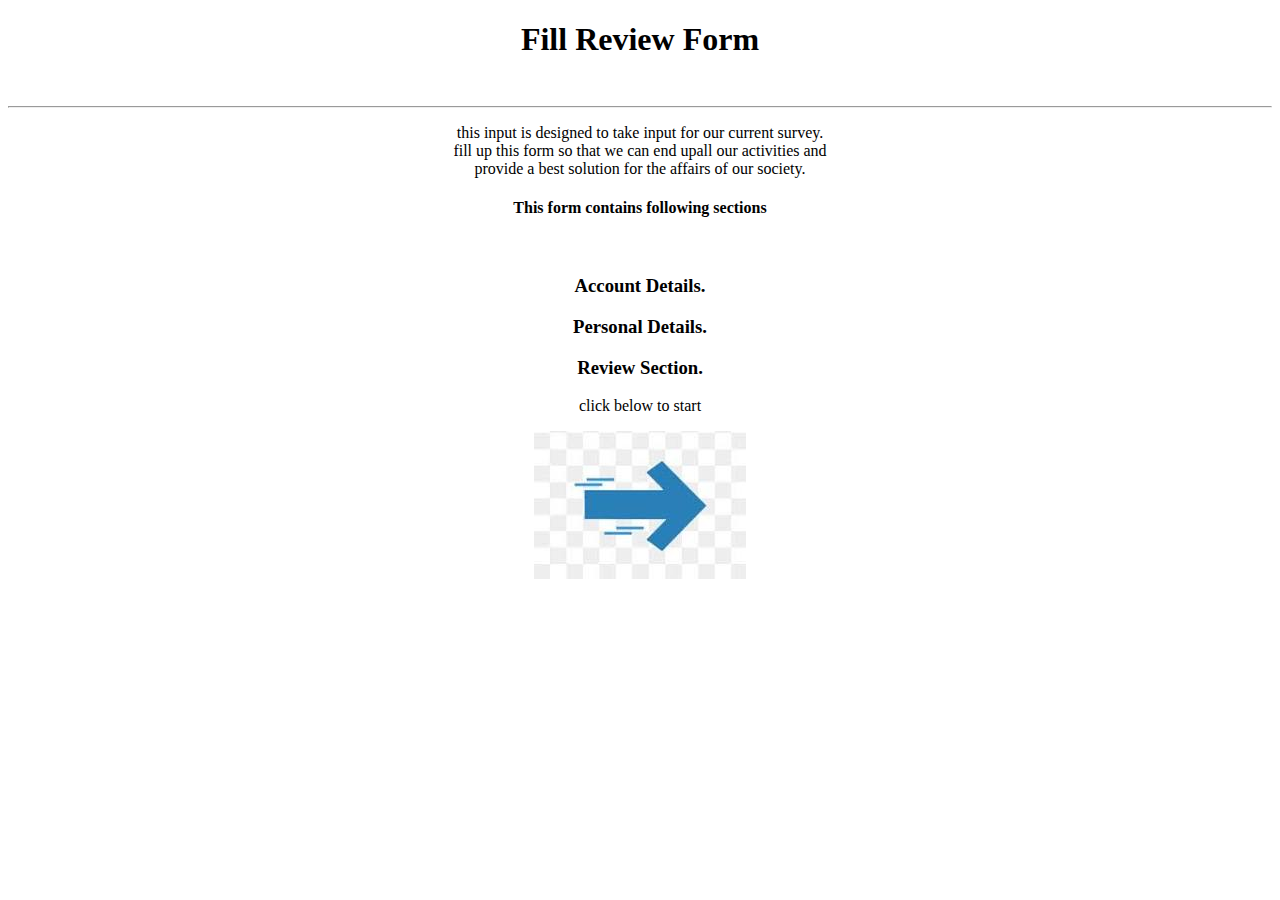
<file: forms/index.html>
<!DOCTYPE html>
<html lang="en">

<head>
    <meta charset="UTF-8">
    <meta name="viewport" content="width=device-width, initial-scale=1.0">
    <title>FORMS</title>
    <link rel="stylesheet" href="style.css">
</head>

<body>
    <div class="container">
        <h1 class="heading">Fill Review Form</h1>
        <br>
        <hr>
        <p>
            this input is designed to take input for our current survey. <br>
            fill up this form so that we can end upall our activities and <br>
            provide a best solution for the affairs of our society.
        </p>
        <h4>This form contains following sections</h4>
        <br>
        <h3>Account Details.</h3>
        <h3>Personal Details.</h3>
        <h3>Review Section.</h3>

        <p>click below to start</p>

        <a href="account.html"><img src="download.jpg" alt="arrow image"></a>
    </div>
</body>

</html>
</file>
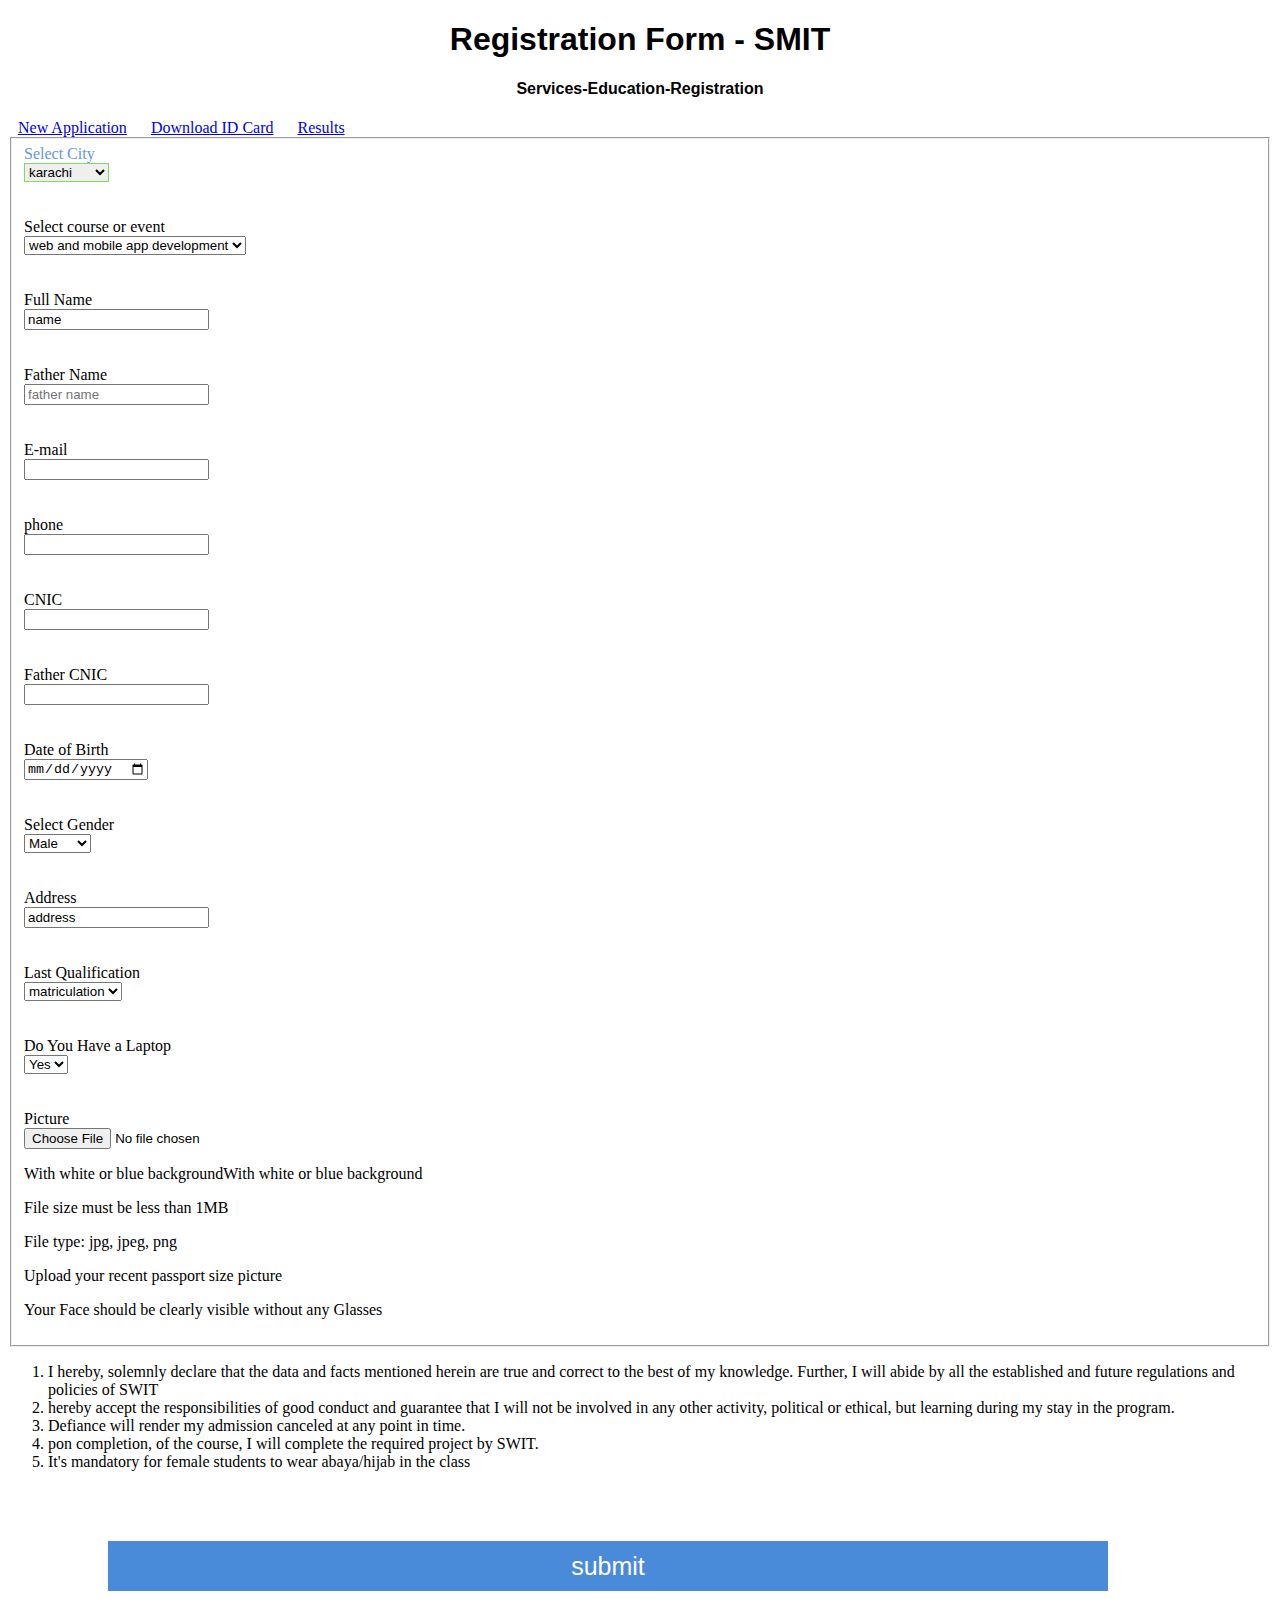
<file: saylani project/index.html>
<!DOCTYPE html>
<html lang="en">

<head>
    <meta charset="UTF-8">
    <meta name="viewport" content="width=device-width, initial-scale=1.0">
    <title>Document</title>
    <link rel="stylesheet" href="style.css">
</head>

<body>
    <div>
        <h1>Registration Form - SMIT</h1>
        <h4>Services-Education-Registration</h4>
    </div>

    <span class="no1"><a href="index.html">New Application</a></span>
    <span class="no2"><a href="./id_card.html">Download ID Card</a></span>
    <span class="no3"><a href="./results.html">Results</a></span>

    <form action="">
        <fieldset>
            <label for="city" style="color: cornflowerblue;" >Select City</label>
            <br>
            <select style="border: 1px solid rgb(127, 217, 99);" name="city" id="city">
                <option value="karachi">karachi</option>
                <option value="hyderabad">hyderabad</option>
                <option value="lahore">lahore</option>
                <option value="peshawar">peshawar</option>
            </select>
            <br><br><br>

            <label for="course">Select course or event</label>
            <br>
            <select name="course" id="course">
                <option value="web and mobile app development">web and mobile app development</option>
                <option value="artificial intelligence">artificial intelligence</option>
                <option value="flutter">flutter</option>
                <option value="web 3.0">web 3.0</option>
            </select>

            <br><br><br>

            <label for="name">Full Name</label>
            <br>
            <input type="text" id="name" value="name" placeholder="full name">

            <br><br><br>

            <label for="name">Father Name</label>
            <br>
            <input type="text" name="value" id="name" placeholder="father name">

            <br><br><br>

            <label for="email">E-mail</label>
            <br>
            <input type="email" id="email">


            <br><br><br>

            <label for="phone">phone</label>
            <br>
            <input type="number" name="phone" id="phone">

            <br><br><br>

            <label for="cnic">CNIC</label>
            <br>
            <input type="number" id="cnic" value="cnic">
            
            <br><br><br>

            <label for="CNIC">Father CNIC</label>
            <br>
            <input type="number" id="CNIC" value="cnic">

            <br><br><br>

            <label for="date">Date of Birth</label>
            <br>
            <input type="date" name="date" id="date">

            <br><br><br>

            <label for="gender">Select Gender</label>
            <br>
            <select name="gender" id="gender">
                <option value="male">Male</option>
                <option value="female">Female</option>
                <option value="others">Others</option>
            </select>

            <br><br><br>

            <label for="address">Address</label>
            <br>
            <input type="text" name="address" value="address" id="address">

            <br><br><br>

            <label for="qualification">Last Qualification</label>
            <br>
            <select name="qualification" id="qaulification">
                <option value="matric">matriculation</option>
                <option value="inter">Intermediate</option>
                <option value="graduation">Graduation</option>
                <option value="masters">masters</option>
            </select>


            <br><br><br>

            <label for="Laptop">Do You Have a Laptop</label>
            <br>
            <select name="Laptop" id="Laptop">
                <option value="yes">Yes</option>
                <option value="no">No</option>
            </select>


            <br><br><br>


            <label for="pic">Picture</label>
            <br>
            <input type="file" id="pic" name="pic" value="pic">
            <p>With white or blue backgroundWith white or blue background</p>
            <p>File size must be less than 1MB</p>
            <p>File type: jpg, jpeg, png</p>
            <p>Upload your recent passport size picture</p>
            <p>Your Face should be clearly visible without any Glasses</p>



        </fieldset>


<ol>
    <li>I hereby, solemnly declare that the data and facts mentioned herein are true and correct to the best of my knowledge. Further, I will abide by all the established and future regulations and policies of SWIT</li>
    <li> hereby accept the responsibilities of good conduct and guarantee that I will not be involved in any other activity, political or ethical, but learning during my stay in the program.</li>
    <li>Defiance will render my admission canceled at any point in time.</li>
    <li>pon completion, of the course, I will complete the required project by SWIT.</li>
    <li>It's mandatory for female students to wear abaya/hijab in the class</li>
</ol>
<br><br><br>

<button type="submit">submit</button>

    </form>
</body>

</html>
</file>
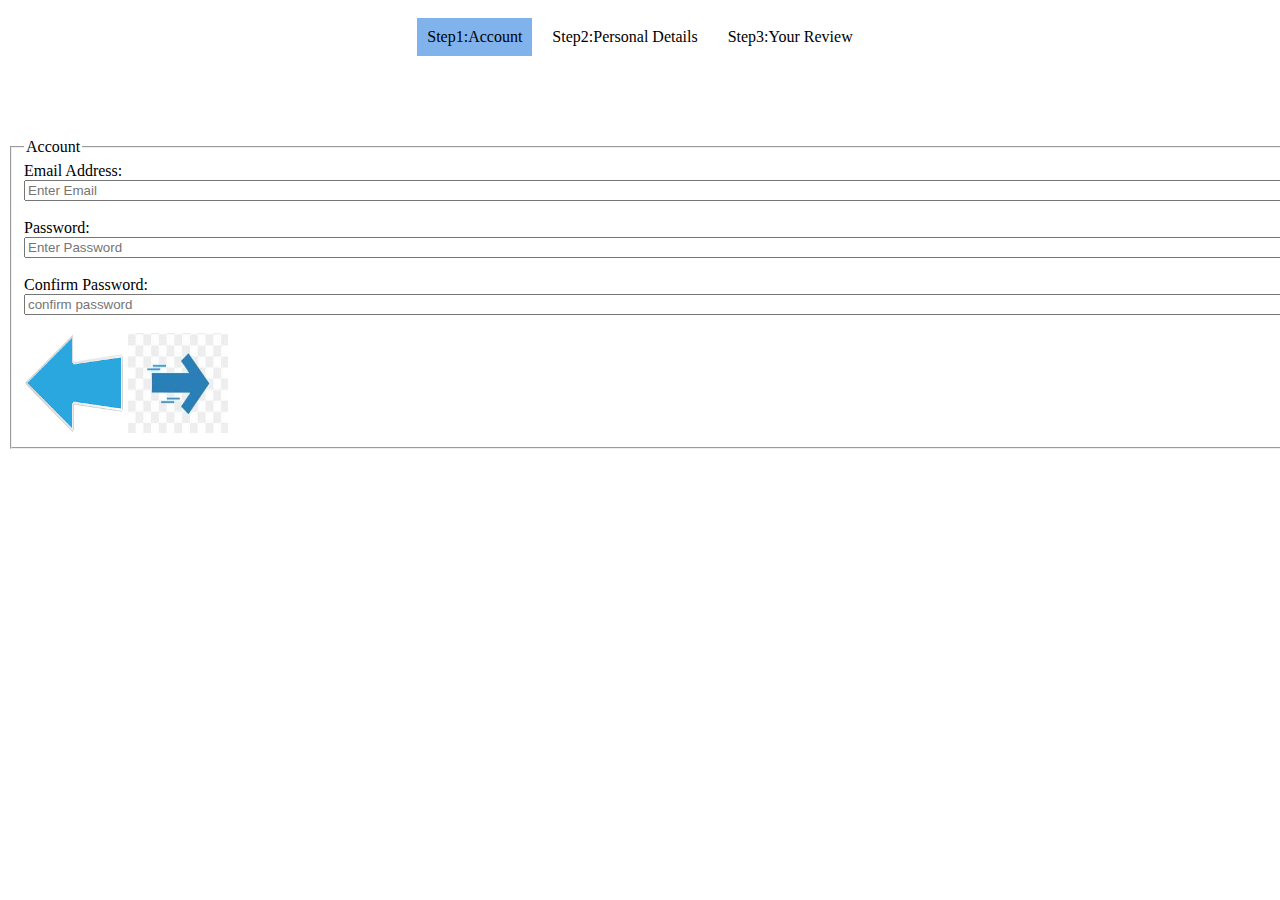
<file: forms/account.html>
<!DOCTYPE html>
<html lang="en">
<head>
    <meta charset="UTF-8">
    <meta name="viewport" content="width=device-width, initial-scale=1.0">
    <title>Account</title>
    <link rel="stylesheet" href="account.css">
</head>
<body>
    <table cellpadding="10" cellspacing="10">
        <tr >
            <td class="no1">Step1:Account</td>
            <td>Step2:Personal Details</td>
            <td>Step3:Your Review</td>
        </tr>
    </table>

    <br><br><br><br>
    <fieldset>
        <legend>Account</legend>
        <label for="email">Email Address:</label>
        <input type="email" name="email" id="email" placeholder="Enter Email" size="170">
        <br><br>
        <label for="password">Password:</label>
        <input type="password" name="password" id="password" placeholder="Enter Password" size="170">
        <br><br>
        <label for="confirm password">Confirm Password:</label>
        <input type="password" name="confirm password" id="confirm password" placeholder="confirm password" size="170">
        <br>
        <br>

        <a href="index.html"><img src="images.png" alt="" width="100" height="100"></a>
        <a href="personal.html"><img src="download.jpg" alt="" width="100" height="100"></a>
    </fieldset>













</body>
</html>
</file>
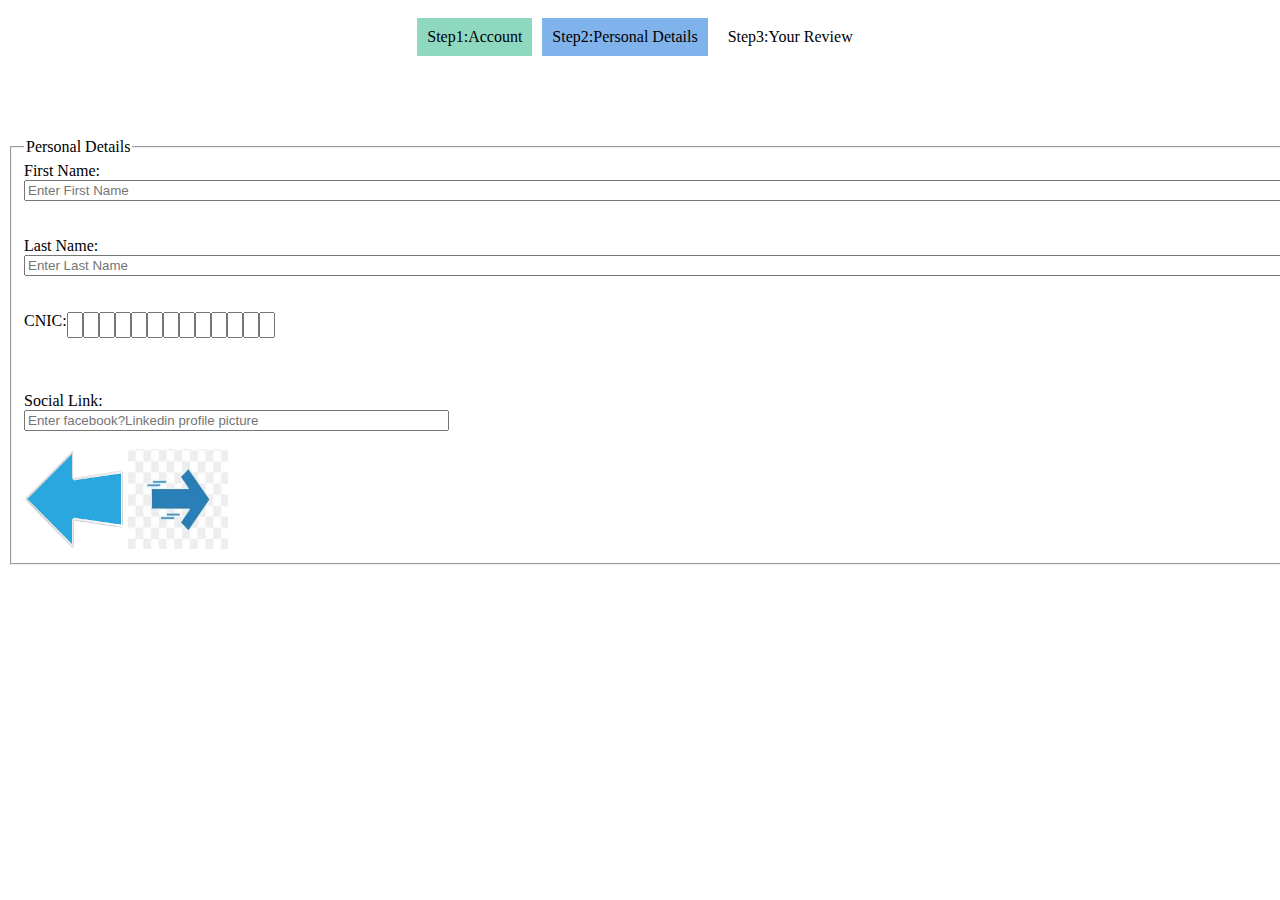
<file: forms/personal.html>
<!DOCTYPE html>
<html lang="en">

<head>
    <meta charset="UTF-8">
    <meta name="viewport" content="width=device-width, initial-scale=1.0">
    <title>Document</title>
    <link rel="stylesheet" href="personal.css">
</head>

<body>
    <table cellpadding="10" cellspacing="10">
        <tr>
            <td class="no1">Step1:Account</td>
            <td class="no2">Step2:Personal Details</td>
            <td>Step3:Your Review</td>
        </tr>
    </table>

    <br><br><br><br>

    <fieldset>
        <legend>Personal Details</legend>
        <label for="first name">First Name:</label>
        <input type="text" name="first name" id="first name" size="170" placeholder="Enter First Name">
        <br>
        <br>
        <br>
        <label for="last name">Last Name:</label>
        <input type="text" name="last name" id="last name" size="170" placeholder="Enter Last Name">
        <br>
        <br>
        <br>
        <div class="container">
            <label for="cnic">CNIC:</label>

            <input class="type" type="text" name="CNIC" id="cnic" maxlength="1">
            <input class="type" type="text" name="CNIC" id="cnic" maxlength="1">           
            <input class="type" type="text" name="CNIC" id="cnic" maxlength="1">
            <input class="type" type="text" name="CNIC" id="cnic" maxlength="1">
            <input class="type" type="text" name="CNIC" id="cnic" maxlength="1">
            <input class="type" type="text" name="CNIC" id="cnic" maxlength="1">
            <input class="type" type="text" name="CNIC" id="cnic" maxlength="1">
            <input class="type" type="text" name="CNIC" id="cnic" maxlength="1">
            <input class="type" type="text" name="CNIC" id="cnic" maxlength="1">
            <input class="type" type="text" name="CNIC" id="cnic" maxlength="1">
            <input class="type" type="text" name="CNIC" id="cnic" maxlength="1">
            <input class="type" type="text" name="CNIC" id="cnic" maxlength="1">
            <input class="type" type="text" name="CNIC" id="cnic" maxlength="1">
        </div>
        <br>
        <br>
        <br>
        
            <label for="social link">Social Link:</label>
            <br>
            <input type="url" name="" id="social link" size="50" placeholder="Enter facebook?Linkedin profile picture">
            

        
        <br><br>

        <a href="account.html"><img src="images.png" alt="" width="100" height="100"></a>
        <a href="review.html"><img src="download.jpg" alt="" width="100" height="100"></a>

    </fieldset>

</body>

</html>
</file>
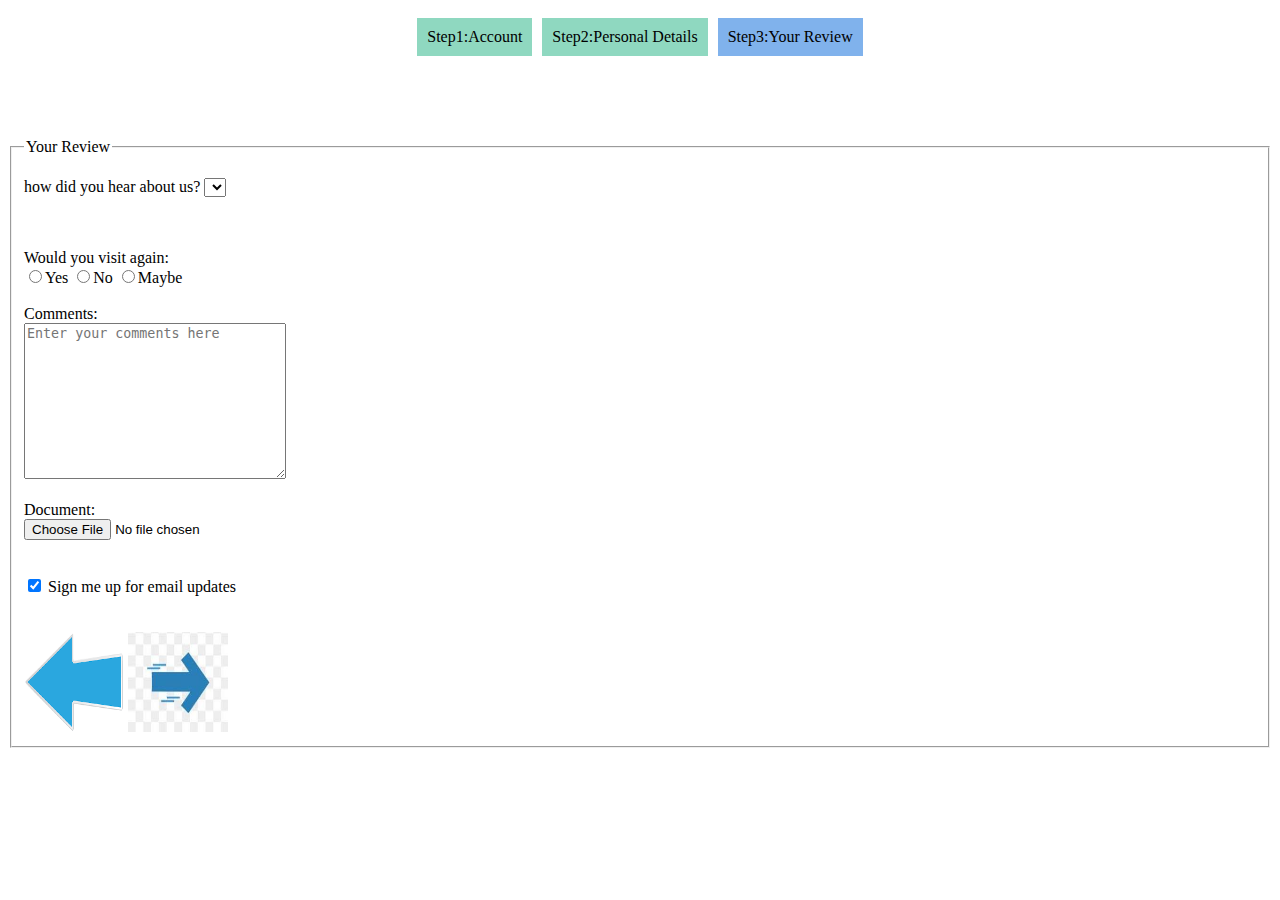
<file: forms/review.html>
<!DOCTYPE html>
<html lang="en">

<head>
    <meta charset="UTF-8">
    <meta name="viewport" content="width=device-width, initial-scale=1.0">
    <title>Account</title>
    <link rel="stylesheet" href="review.css">
</head>

<body>
    <table cellpadding="10" cellspacing="10">
        <tr>
            <td class="no1">Step1:Account</td>
            <td class="no2">Step2:Personal Details</td>
            <td class="no3">Step3:Your Review</td>
        </tr>
    </table>

    <br><br><br><br>

    <fieldset>
        <legend>Your Review</legend>
        <p>how did you hear about us? <select name="" id=""></select></p>
        <br><br>

        <label for="radio">Would you visit again:</label>
        <br>
        <input type="radio" name="visit" id="radio">Yes
        <input type="radio" name="visit" id="radio">No
        <input type="radio" name="visit" id="radio">Maybe

        <br><br>

        <label for="textarea">Comments:</label>
        <br>
        <textarea name="comments" id="textarea" cols="30" rows="10" placeholder="Enter your comments here"></textarea>
        <br><br>

        <label for="Document">Document:</label>
        <br>
        <input type="file" name="" id="">

        <br>
        <br>
        <br>

        <input type="checkbox" name="" id="sign" checked>
        <label for="sign">Sign me up for email updates</label>

        <br>
        <br>
        <br>
        
        <a href="personal.html"><img src="images.png" width="100px" height="100px" alt=""></a>  
        <a href=""><img src="download.jpg" width="100px" height="100px" alt=""></a>

    </fieldset>
    
</body>

</html>
</file>
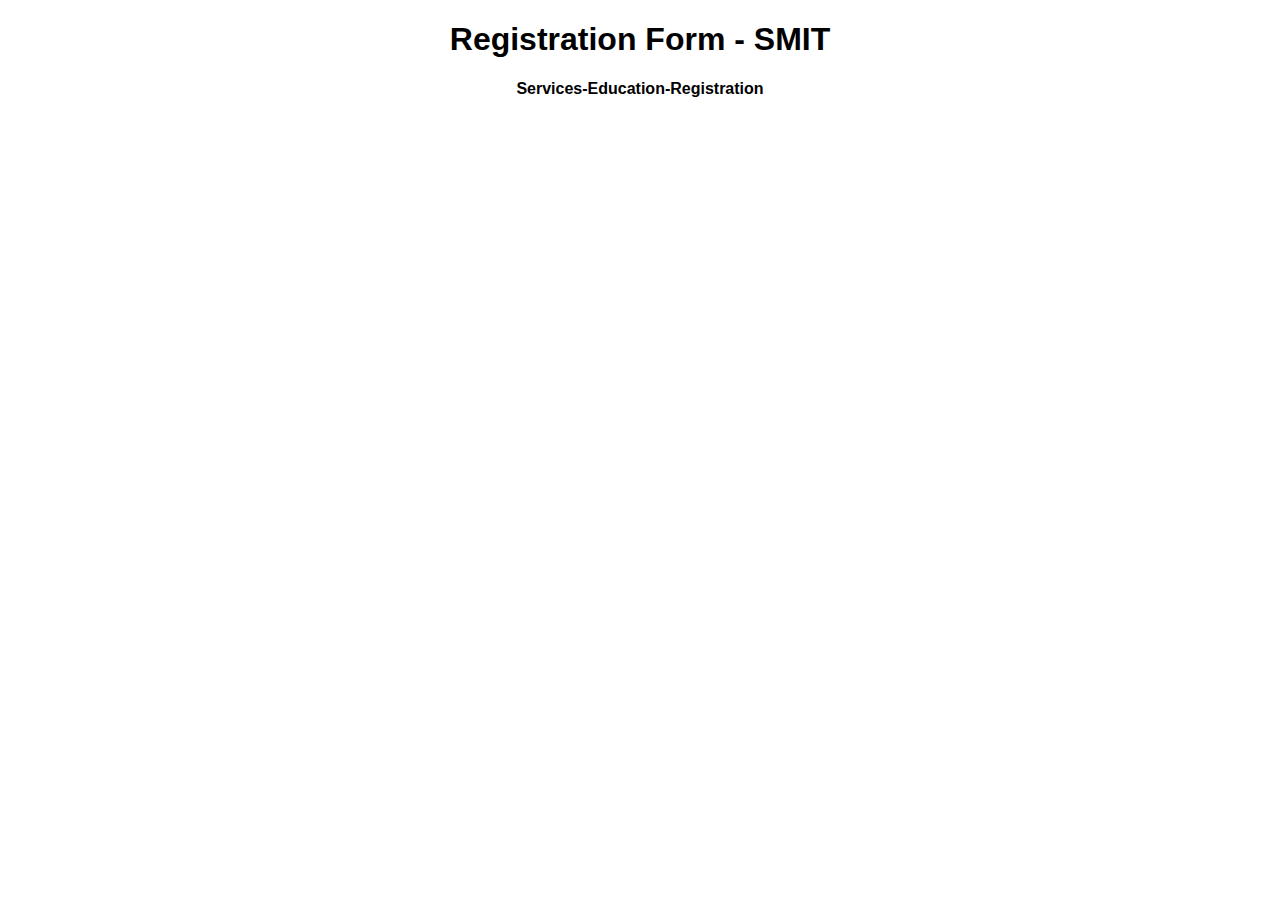
<file: saylani project/application.html>
<!DOCTYPE html>
<html lang="en">
<head>
    <meta charset="UTF-8">
    <meta name="viewport" content="width=device-width, initial-scale=1.0">
    <title>Document</title>
    <link rel="stylesheet" href="style.css">
</head>
<body>
    <div>
        <h1>Registration Form - SMIT</h1>
        <h4>Services-Education-Registration</h4>
    </div>
</body>
</html>
</file>
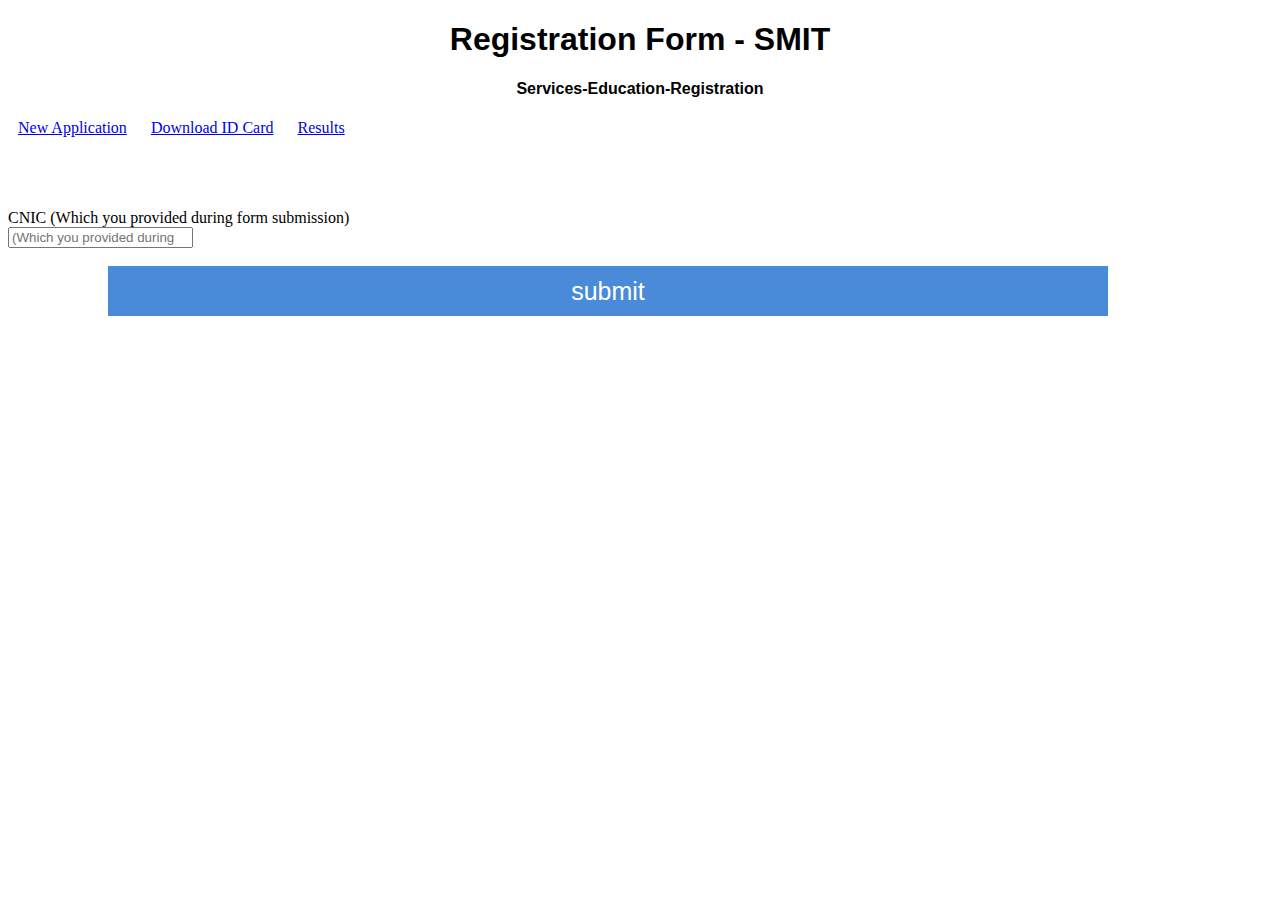
<file: saylani project/id_card.html>
<!DOCTYPE html>
<html lang="en">

<head>
    <meta charset="UTF-8">
    <meta name="viewport" content="width=device-width, initial-scale=1.0">
    <title>Document</title>
    <link rel="stylesheet" href="style.css">
</head>

<body>
    <div>
        <h1>Registration Form - SMIT</h1>
        <h4>Services-Education-Registration</h4>
    </div>

    <span class="no1"><a href="index.html">New Application</a></span>
    <span class="no2"><a href="./id_card.html">Download ID Card</a></span>
    <span class="no3"><a href="./results.html">Results</a></span>
<br><br><br><br><br>

    <label for="cnic">CNIC (Which you provided during form submission)</label>
    <br>
    <input type="number" id="cnic" value="cnic" placeholder="(Which you provided during form submission)">
<br>
<br>



<button>submit</button>























</body>

</html>
</file>
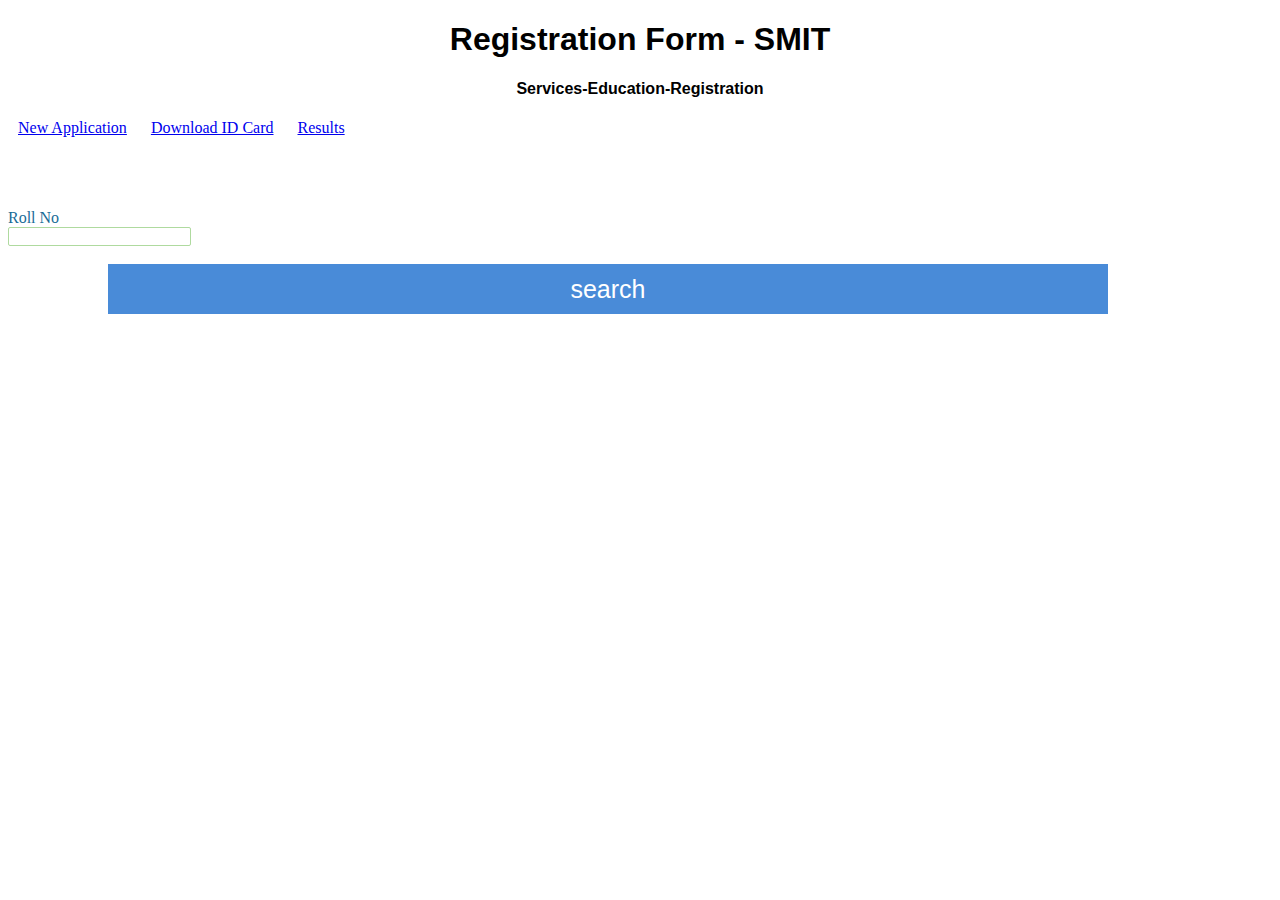
<file: saylani project/results.html>
<!DOCTYPE html>
<html lang="en">
<head>
    <meta charset="UTF-8">
    <meta name="viewport" content="width=device-width, initial-scale=1.0">
    <title>Document</title>
    <link rel="stylesheet" href="style.css">
</head>
<body>
    <div>
        <h1>Registration Form - SMIT</h1>
        <h4>Services-Education-Registration</h4>
    </div>

    <span class="no1"><a href="index.html">New Application</a></span>
    <span class="no2"><a href="./id_card.html">Download ID Card</a></span>
    <span class="no3"><a href="./results.html">Results</a></span>


<br><br><br><br><br>


<label style="color: rgb(25, 107, 151); margin: auto;" for="roll no">Roll No</label>
<br>
<input style="border: 1px solid rgb(175, 218, 159);
border-radius: 2px; margin: auto;" type="number" name="roll no" id="roll no">
<br>
<br>
<button>search</button>

































</body>
</html>
</file>
<file: forms/style.css>
.heading {
    text-align: center;
}

.container {
    text-align: center;
}
</file>
<file: saylani project/style.css>
h1 {
    font-family: Arial, Helvetica, sans-serif;
    text-align: center;
}
h4 {
    font-family: Arial, Helvetica, sans-serif;
    text-align: center;
}

span {
    width: 200px;
    padding: 10px;
    
}

button {
    font-size: 25px;
    margin-left:100px;
    border: 2px solid rgb(73, 139, 216);
    color: white;
    background-color: rgb(73, 139, 216);
    width: 1000px;
    height: 50px;

}
</file>
<file: forms/account.css>
table{
    margin: auto;
}

.no1 {
    background-color: rgb(128, 178, 236);
}
</file>
<file: forms/personal.css>
table {
    margin: auto;
}

.no1 {
    background-color: rgb(143, 216, 192);
}


.no2 {
    background-color: rgb(128, 178, 236);
}

.container {
    display: flex;
}

.type {
    width: 8px;
    height: 20px;
}
</file>
<file: forms/review.css>
table {
    margin: auto;
}

.no1 {
    background-color: rgb(143, 216, 192);
}

.no2 {
    background-color: rgb(143, 216, 192);
}

.no3 {
    background-color:  rgb(128, 178, 236);
}
</file>
